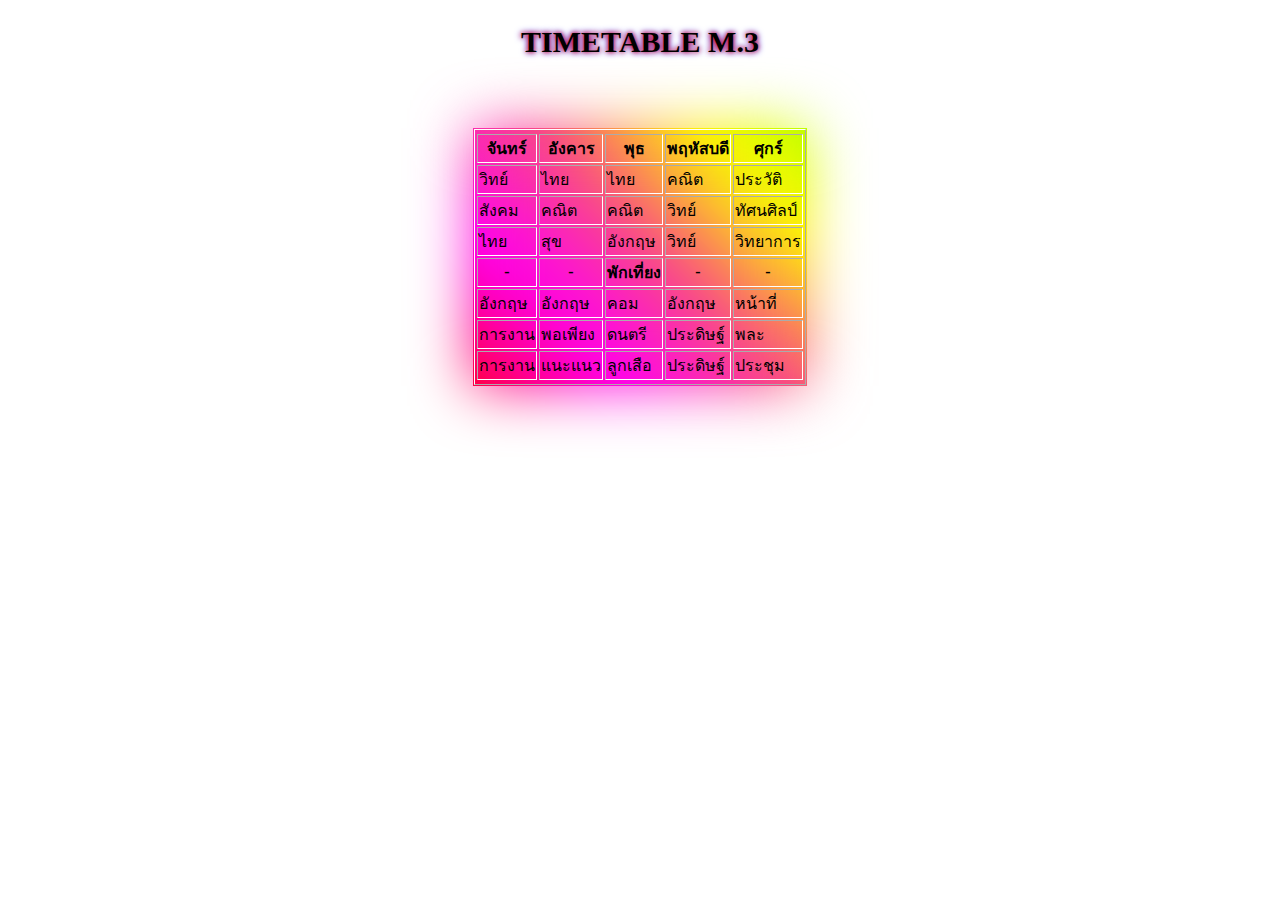
<file: index.html>
<!DOCTYPE html>
<html lang="en">
<head>
    <meta charset="UTF-8">
    <meta name="viewport" content="width=device-width, initial-scale=1.0" />
    <title>TimeTable</title>
   <link rel="stylesheet" href="timetable.css"> 
</head>
<body>
    <h2 class="text-set">TIMETABLE M.3</h2>
    <table class="box" align ="center" border ="1">
        <tr>
            <th>จันทร์    </th>
            <th>อังคาร    </th>
            <th>พุธ    </th>
            <th>พฤหัสบดี   </th>
            <th>ศุกร์     </th>
        </tr>
        <tr>
            <td>วิทย์</td>
            <td>ไทย</td>
            <td>ไทย</td>
            <td>คณิต</td>
            <td>ประวัติ</td>
        </tr>
        <tr>
            <td>สังคม</td>
            <td>คณิต</td>
            <td>คณิต</td>
            <td>วิทย์</td>
            <td>ทัศนศิลป์</td>
        </tr>
        <tr>
            <td>ไทย</td>
            <td>สุข</td>
            <td>อังกฤษ</td>
            <td>วิทย์</td>
            <td>วิทยาการ</td>
        </tr>
        <tr>
            <th>-</th>
            <th>-</th>
            <th>พักเที่ยง</th>
            <th>-</th>
            <th>-</th>
        </tr>
        <tr>
            <td>อังกฤษ</td>
            <td>อังกฤษ</td>
            <td>คอม</td>
            <td>อังกฤษ</td>
            <td>หน้าที่</td>        
        </tr>
        <tr>
            <td>การงาน</td>
            <td>พอเพียง</td>
            <td>ดนตรี</td>
            <td>ประดิษฐ์</td>
            <td>พละ</td>
        </tr>
        <tr>
            <td>การงาน</td>
            <td>แนะแนว</td>
            <td>ลูกเสือ</td>
            <td>ประดิษฐ์</td>
            <td>ประชุม</td>
        </tr>
    </table>
    </div>
</body>
</html>
</file>
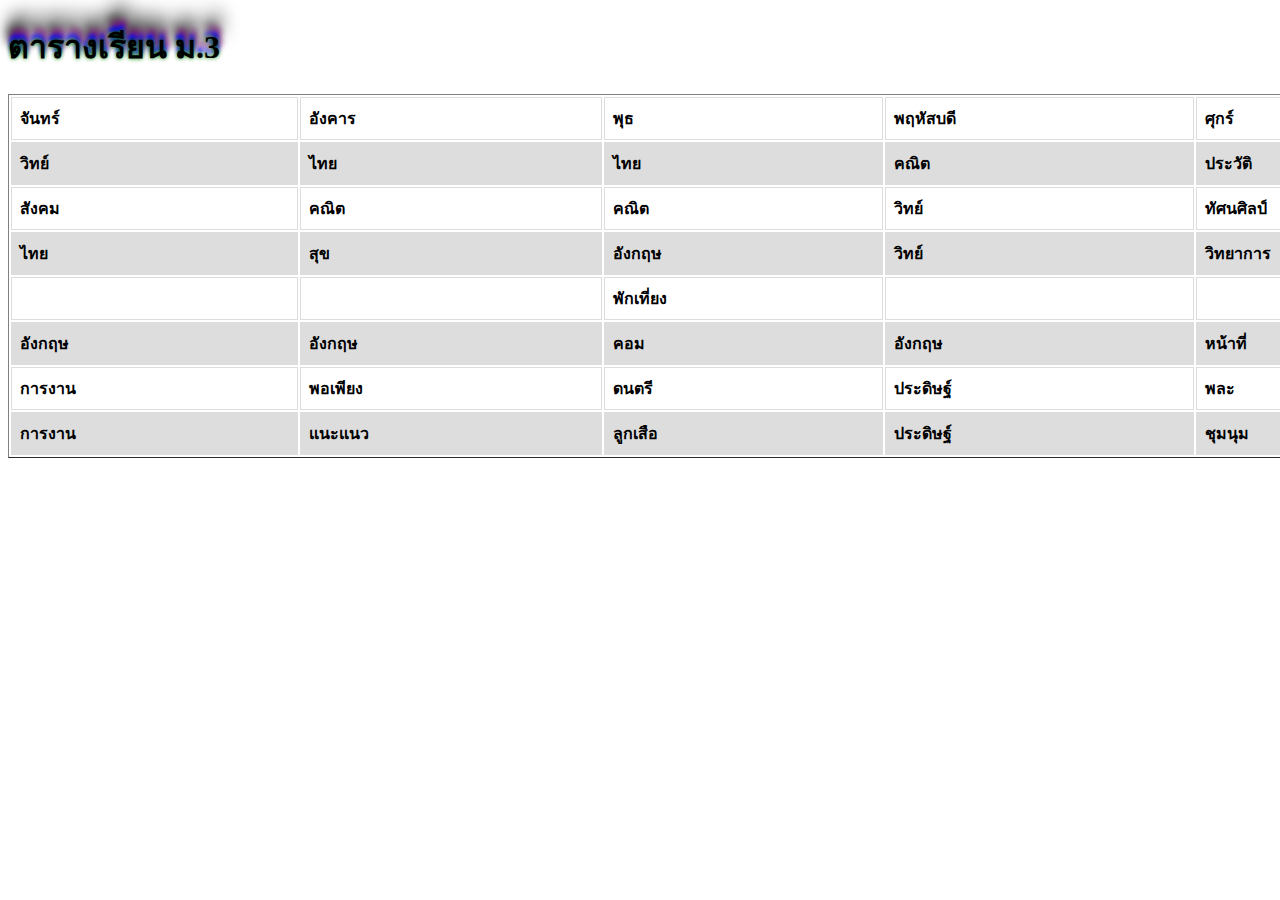
<file: h.html>
<!DOCTYPE html>
<meta http-equiv="Content-Type"<meta>
<title>welcome</title>
<html>
<head>
<style>
table {
    font-family: arial, sans-serif;
    border-collapse: center;
    width: 120%;
}

td, th {
    border: 1px solid #dddddd;
    text-align: left;
    padding: 8px;
}

tr:nth-child(even) {
    background-color: #dddddd;
}
h1
{text-shadow:0px 0px 4px green, 0px -5px 4px blue, 2px -10px 6px purple, -2px -15px 11px black, 2px -25px 18px black;
}
h1 {
    -webkit-animation: mymove 5s infinite;
    animation: mymove 5s infinite;
}
@keyframes mymove {
    50% {text-shadow: 15px 20px 30px orange;}
}
</style>
</head>
<body>
<caption><h1>ตารางเรียน ม.3</h1></caption>
<table border=”1″ width=”55%” height=”50%”>
  <tr>
    <th>จันทร์</th>
    <th>อังคาร</th>
    <th>พุธ</th>
    <th>พฤหัสบดี</th>
    <th>ศุกร์</th>
  </tr>
  <tr>
    <th>วิทย์</th>
    <th>ไทย</th>
    <th>ไทย</th>
    <th>คณิต</th>
    <th>ประวัติ</th>
  </tr>
  <tr>
    <th>สังคม</th>
    <th>คณิต</th>
    <th>คณิต</th>
    <th>วิทย์</th>
    <th>ทัศนศิลป์</th>
  </tr>
  <tr>
  <th>ไทย</th>
  <th>สุข</th>
  <th>อังกฤษ</th>
  <th>วิทย์</th>
  <th>วิทยาการ</th>
  </tr>
  <tr>
  <th>
  <th>
  <th>   พักเที่ยง</th>
  <th>
  <th>
  </tr>
  <tr>
   <th>อังกฤษ</th>
   <th>อังกฤษ</th>
   <th>คอม</th>
   <th>อังกฤษ</th>
   <th>หน้าที่</th>
  </tr>
    <tr>
   <th>การงาน</th>
   <th>พอเพียง</th>
   <th>ดนตรี</th>
   <th>ประดิษฐ์</th>
   <th>พละ</th>
  </tr>
    <tr>
   <th>การงาน</th>
   <th>แนะแนว</th>
   <th>ลูกเสือ</th>
   <th>ประดิษฐ์</th>
   <th>ชุมนุม</th>
  </tr>
</table>

</body>
</html>
</file>
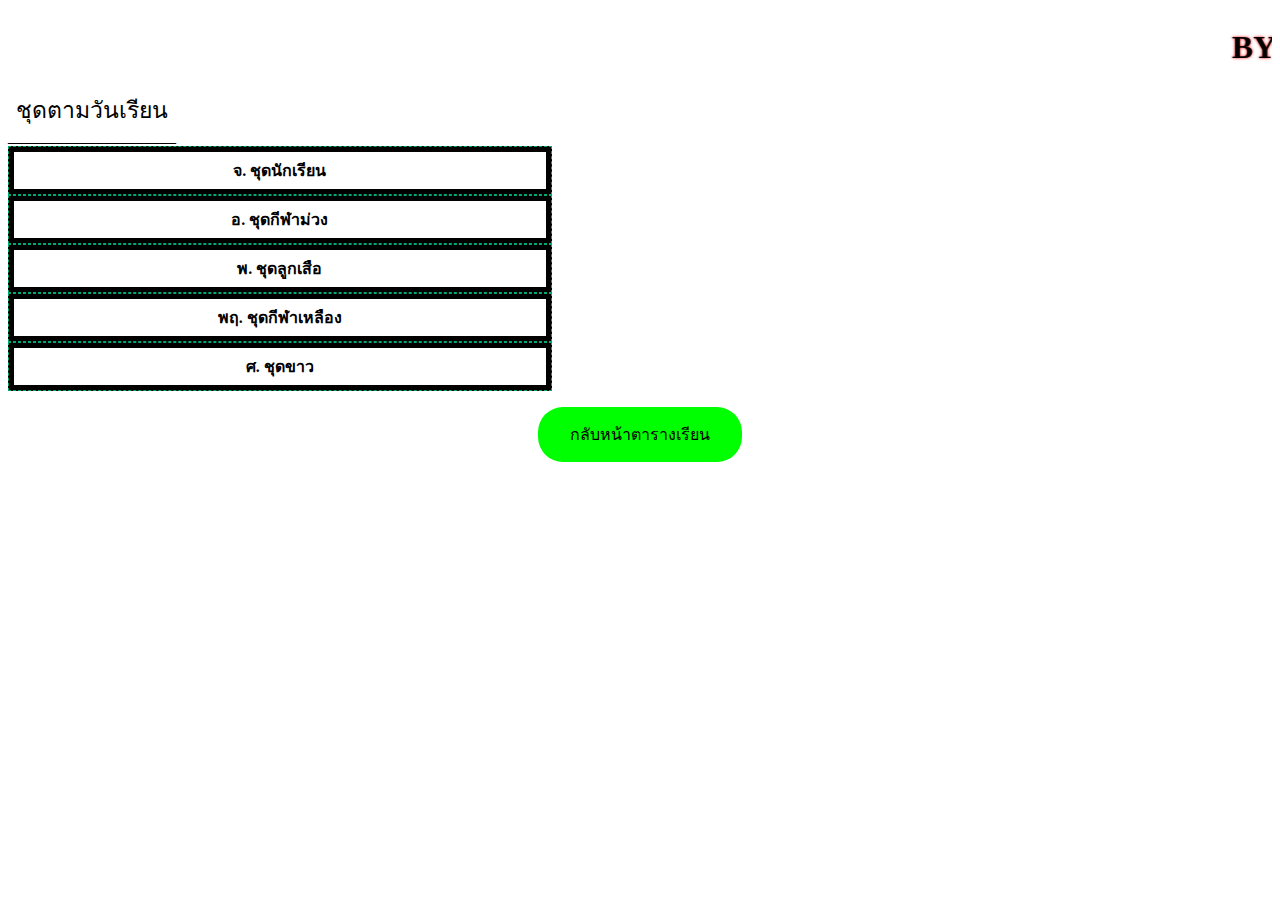
<file: school uniform.html>
<!DOCTYPE html>
<html>
    <head>     
        <title>index</title>
        <meta name="viewport" content="width=device-width, initial-scale=1">
        <link class="style.css"></link> 
        <style>
h1 {
    text-shadow: 0 0 3px #FF0000;
}
h1 {
    -webkit-animation: mymove 5s infinite;
    animation: mymove 5s infinite;
}
@keyframes mymove {
    50% {text-shadow: 15px 20px 30px #00008B;}
}
.caption{
    font-size: 23px;
}
.button {
    background-color: #00FF00;
    border: none;
    color: black;
    padding: 15px 32px;
    text-align: center;
    text-decoration: none;
    display: inline-block;
    font-size: 16px;
    margin: auto;
    cursor: pointer;
    border-radius: 25px;
}
</style>
    </hea>  
    <body>
        <div class="container">
   <marquee scrollamount="5"> 
<h1>BY BIG LIVE</h1>    
</marquee>        
<table>
<caption class="caption">ชุดตามวันเรียน</caption>
<caption>_____________________</caption>
<table width=43% style="border:1px dashed #00aa77;" cellspacing="5" bgcolor="black" cellpadding="5"><tr><th style="border:1px dashed white;"bgcolor="white">จ. ชุดนักเรียน</th></tr></table>
<table width=43% style="border:1px dashed #00aa77;" cellspacing="5" bgcolor="black" cellpadding="5"><tr><th style="border:1px dashed white;"bgcolor="white">อ. ชุดกีฬาม่วง</th></tr></table>
<table width=43% style="border:1px dashed #00aa77;" cellspacing="5" bgcolor="black" cellpadding="5"><tr><th style="border:1px dashed white;"bgcolor="white">พ. ชุดลูกเสือ</th></tr></table>
<table width=43% style="border:1px dashed #00aa77;" cellspacing="5" bgcolor="black" cellpadding="5"><tr><th style="border:1px dashed white;"bgcolor="white">พฤ. ชุดกีฬาเหลือง</th></tr></table>
<table width=43% style="border:1px dashed #00aa77;" cellspacing="5" bgcolor="black" cellpadding="5"><tr><th style="border:1px dashed white;"bgcolor="white">ศ. ชุดขาว</th></tr></table>
       <a href='index.html'>
       <p align="center">
 <button class="button">กลับหน้าตารางเรียน</button></a></p>
    </body>
</html>
</div>
</file>
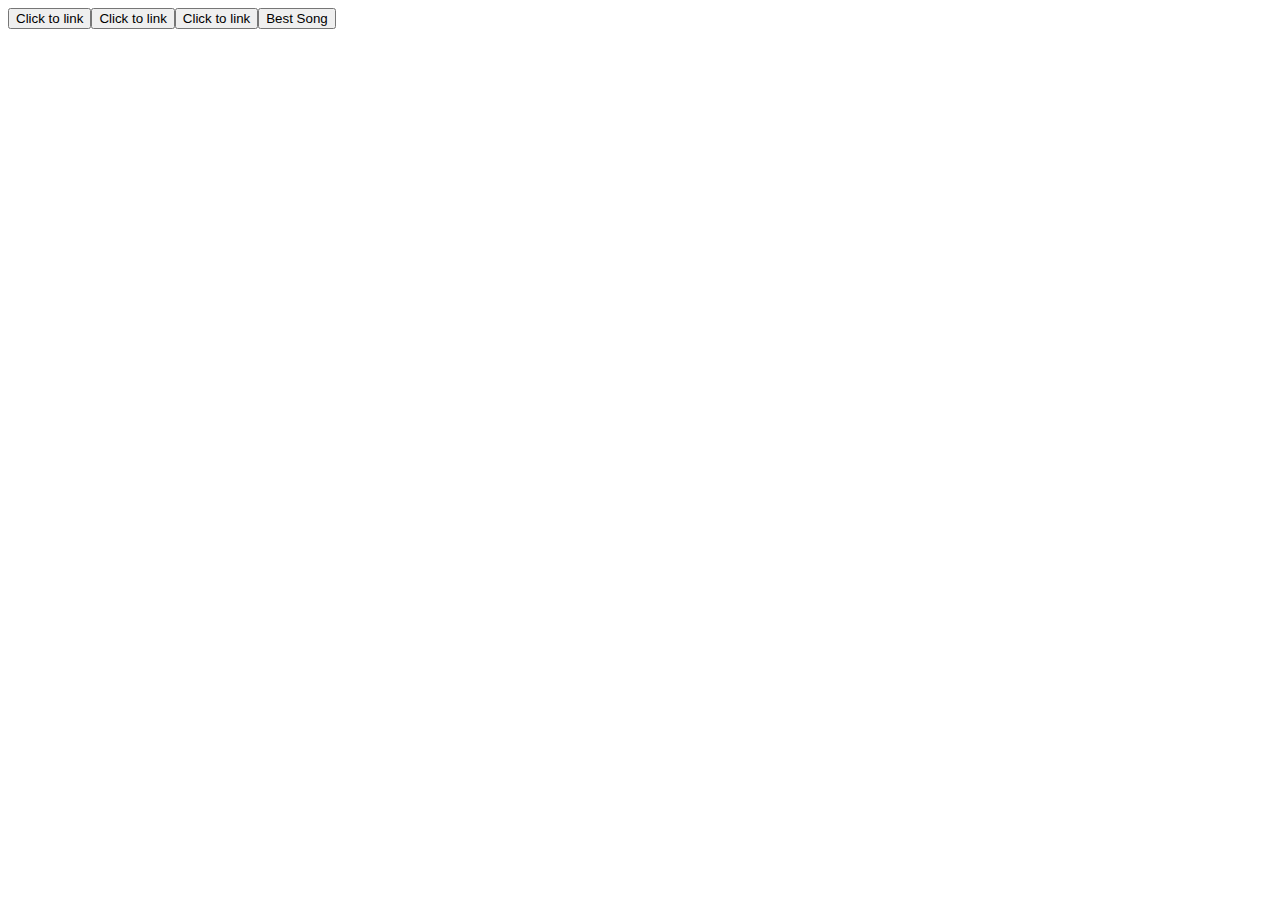
<file: xof.html>
<!DOCTYPE html>
<html>
  <head>
    <title>Title of the document</title>
  </head>
  <body>
    <button onclick="window.location.href='https://www.benf.org/other/cfr/cfr-0.152.jar';">
      Click to link
    <button onclick="window.location.href='https://play.google.com/store/apps/details?id=com.express.net';">
      Click to link
    <button onclick="window.location.href='img/IMG_20220806_173844_197.jpg';">
      Click to link
    <button onclick="window.location.href='https://youtu.be/CUMX7k7EZQA';">
      Best Song
    </button>
  </body>
</html>
</file>
<file: timetable.css>
.text-set {
    text-align: center;
}

 h2 {
  font-size: 30px;
  text-shadow: 0 0 5px #FF0000, 0 0 7px #0000FF;  
}
h2 {
    -webkit-animation: mymove 6s infinite;
    animation: mymove 6s infinite;
}
@keyframes mymove {
    50% {text-shadow: 4px 5px 5px #3348ff;}
}

     .box {
        width: 100;
        height: 100;
        margin: 70px auto 0;
        position: relative;
        background: ;
        border-color: #ffffff;
      }
      
      .box:before,
      .box:after {
        content: "";
        top: -2px;
        left: -2px;
        position: absolute;
        background: linear-gradient(
          45deg,
          #ff0037,
          #ff00f2,
          #f84983,
          #fffb00,
          #9dff00,
          #fba300,
          #ff6600,
          #ff3c00,
          #3348ff,
          #8900EB,
          #ae00ff
        );
        background-size: 400%;
        width: calc(100% + 4px);
        height: calc(100% + 4px);
        z-index: -1;
        animation: glow 20s linear infinite;
      }

      .box:after {
        filter: blur(30px);
      }

      @keyframes glow {
        0% {
          background-position: 0 0;
        }
        50% {
          background-position: 400% 0;
        }
        100% {
          background-position: 0 0;
        }
      }
</file>
